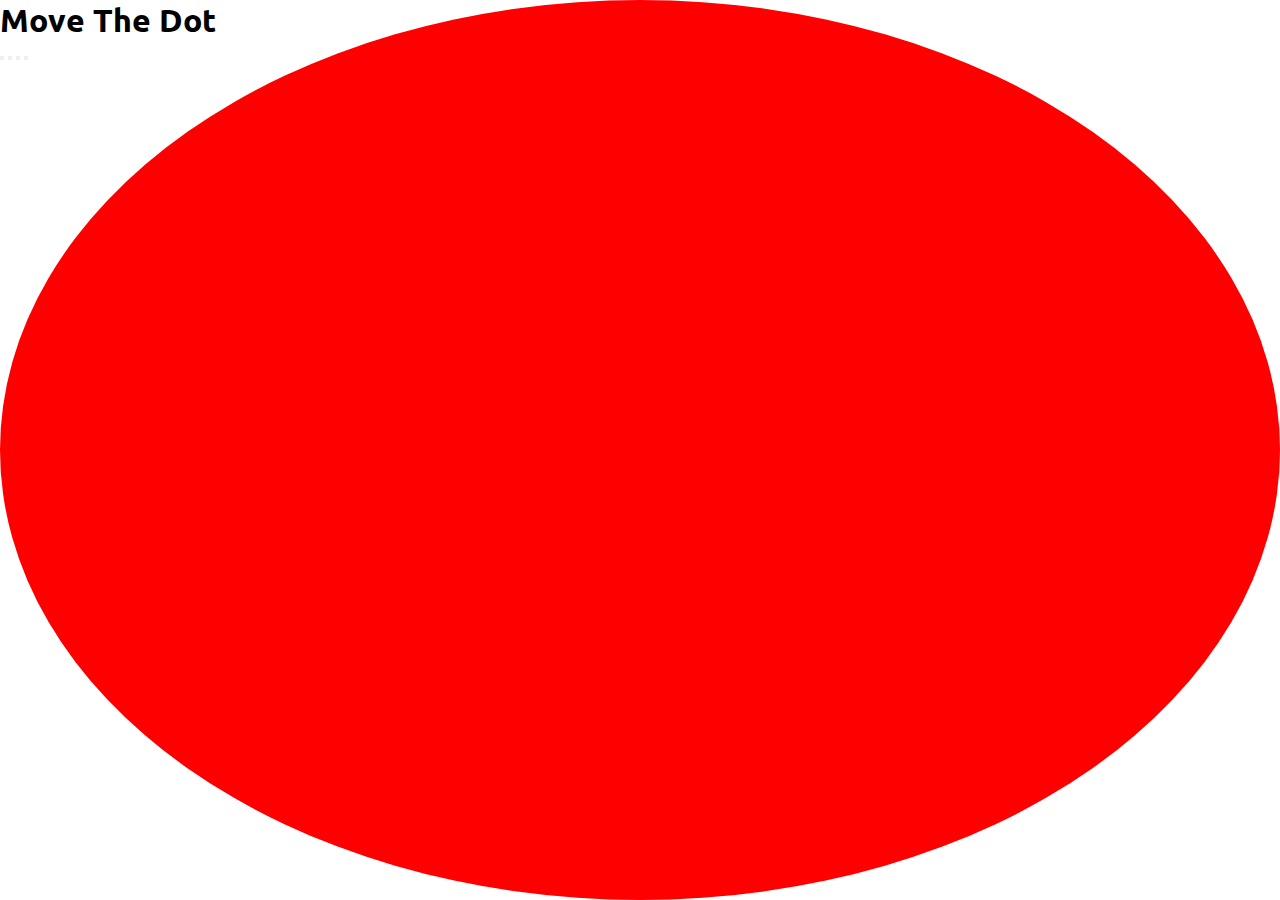
<file: index.htm>
<!DOCTYPE html>
<html lang="en">
<head>
    <meta charset="UTF-8">
    <meta http-equiv="X-UA-Compatible" content="IE=edge">
    <meta name="viewport" content="width=device-width, initial-scale=1.0">
    <link rel="stylesheet" href="https://use.fontawesome.com/releases/v5.15.2/css/all.css" integrity="sha384-vSIIfh2YWi9wW0r9iZe7RJPrKwp6bG+s9QZMoITbCckVJqGCCRhc+ccxNcdpHuYu" crossorigin="anonymous">
    <link rel="stylesheet" href="styles.css">
    <title>Move the Dot</title>
</head>
<body>
    <div class="container">
        <h1>Move The Dot</h1>
        <div class="circle" id="circle"></div>
        <div class="move-btns">
            <button id="left"><i class="fas fa-chevron-left"></i></button>
            <button id="up"><i class="fas fa-chevron-up"></i></button>
            <button id="down"><i class="fas fa-chevron-down"></i></button>
            <button id="right"><i class="fas fa-chevron-right"></i></button>
        </div>
    </div>
    <script src="app.js"></script>
</body>
</file>
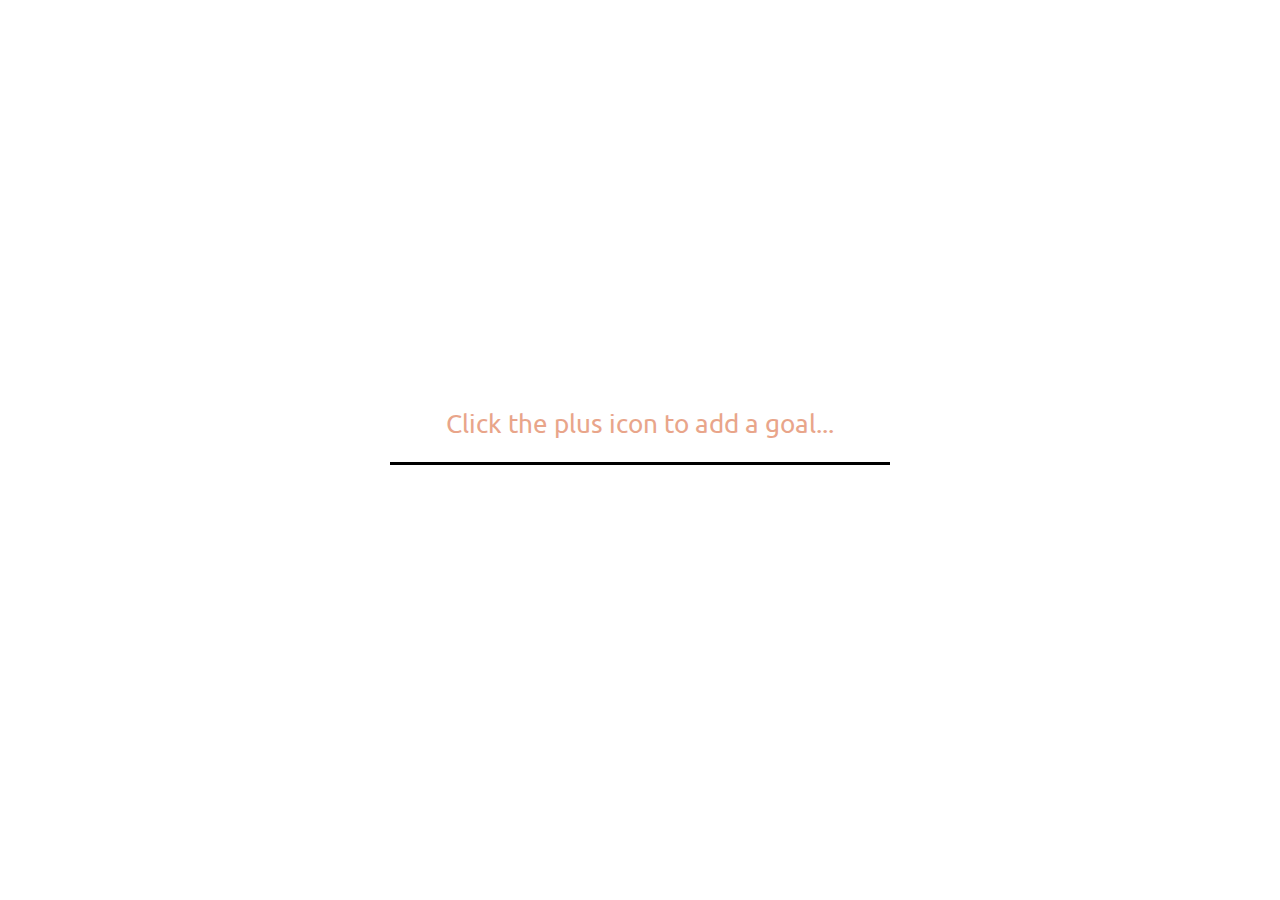
<file: index.html>
<!DOCTYPE html>
<html lang="en">
<head>
    <meta charset="UTF-8">
    <meta http-equiv="X-UA-Compatible" content="IE=edge">
    <meta name="viewport" content="width=device-width, initial-scale=1.0">
    <link rel="stylesheet" href="https://use.fontawesome.com/releases/v5.15.2/css/all.css" integrity="sha384-vSIIfh2YWi9wW0r9iZe7RJPrKwp6bG+s9QZMoITbCckVJqGCCRhc+ccxNcdpHuYu" crossorigin="anonymous">
    <link rel="stylesheet" href="styles.css">
    <title>Target Todos</title>
</head>
<body>
    <header>
        <div class="color-theme">
            <i class="fas fa-palette icon color-icon"></i>
            <div class="color-pallete hide">
                <ul class="color-list">
                    <li id="mainColorTheme"></li>
                    <li id="tanColorTheme"></li>
                    <li id="neonGreenTheme"></li>
                    <li id="mixedColorTheme"></li>
                </ul>
            </div>
        </div>
        <div class="addItem"><i class="fas fa-plus icon plus-btn"></i></div>
    </header>
        <div class="task-template-container box">
            <form class="submitGoal">
                <div class="goalEntry user-input">
                    <span role="textbox" class="goal input" placeholder="Your Goal" contenteditable></span>
                    <h6 class="task-prompt">GOAL</h6>
                </div>
                <br> 

                <div class="subgoalEntry user-input">
                    <span role="textbox" class="subgoal input" placeholder="Your Subgoal (optional)" contenteditable></span>
                    <h6 class="task-prompt">SUBGOAL</h6>
                </div>
                <br>

                <div class="commentEntry user-input">
                    <span role="textbox" class="comments input" placeholder="Comments (optional)" contenteditable></span></input>
                    <h6 class="task-prompt">COMMENTS</h6>
                </div>
                <br>

                <button type="submit" class="save-btn">Save</button>
            </form>
        </div>
    </div>
    <div class="target-container remove">
        <div class="circle1"></div>
        <div class="circle2"></div>
        <div class="circle3"></div>
    </div>

    <div class="todoInfo-container remove">
        <form class="editForm">
            <div class="todoInfo box">
                <div class="showGoal item">
                    <h6 class="goalHeading">Goal</h6>
                    <span class="displayGoal editContent goal"></span>
                </div>
                <div class="showSubgoal item">
                    <h6 class="subgoalHeading">Subgoal</h6>
                    <span class="displaySubgoal editContent subgoal"></span>
                </div>
                <div class="showComment item">
                    <h6 class="commentHeading">Comment</h6>
                    <span class="displayComment editContent comment"></span>
                </div>
                <div class="edit-complete">
                    <img src="icons/check.svg" class="icon check icon-hide" alt="complete"></img>
                    <img src="icons/edit.svg" class="icon edit icon-hide" alt="edit"></img>
                </div>            
                <button type="submit" class="submitEdit-btn save-btn">Save</button>
            </div>
        </form>
    </div>

    <div class="text-container">
        <div class="showTodoItem">
            <div class="todoItem emptyTaskText"></div>
            <a href="#listContainer" class="scrollToList"><i class="far fa-list-alt icon list"></i></a>  
            <div class="underline"></div>
            <div class="completedItemsContainer box hide" id="listContainer">
                <ul class="completedListMain"></ul>
            </div>  
        </div>
    </div>

    <script src="app.js"></script>
</body>
</html>
</file>
<file: styles.css>
@import url('https://fonts.googleapis.com/css2?family=Oswald:wght@300;400&family=Ubuntu:wght@300;400;500&display=swap');

:root{
    --background-color: white;
    --box-color: white;
    --main-color: red;
    --secondary-color: rgb(224, 127, 89);
    --third-color: #ddd;
    --font-color: black;
}

* {
    margin: 0;
    padding: 0;
    box-sizing: border-box;
    font-family: 'Ubuntu', 'Oswald', sans-serif;
    scroll-behavior: smooth;
}

body {
    min-height: 100vh;
    color: var(--font-color);
    background-color: var(--background-color);
}

header {
    position: relative;
    height: 10px;
}

header div {
    margin: 15px;
    display: inline-block;
}

.addItem {
    float: right;
}

.icon {
    font-size: 20px;
    color: var(--secondary-color);
    cursor: pointer;
}

.target-container {
    position: relative;
    right: 0;
    display: inline-block;
    text-align: center;
    height: 300px;
    max-width: 100%;
    width: 100vw;
    margin: 30px 0;
}

.circle {
    position: absolute;
    border-radius: 50%;
    margin: auto;
    right: 0;
    left: 0;
    top: 0;
    bottom: 0;
    cursor: pointer;
    z-index: 1;
}

.circle:nth-child(even) {
    background-color: var(--main-color);
}

.circle:nth-child(odd) {
    background-color: var(--third-color);
}

.showTodoItem {
    text-align: center;
    font-size: 1.6em;
    color: var(--font-color);
    width: 500px;
    margin: 15px auto;
}

.underline {
    display: inline-block;
    height: 3px;
    width: 100%;
    background-color: var(--font-color);
}

.hide {
    visibility: hidden;
}

.color-theme i {
    position: absolute;
    padding: 0;
    z-index: 2;
    transition: all .5s;
}

.color-pallete {
    height: 32px;
    width: auto;
    margin: -6px 0 0 -9px;
    background-color: var(--box-color);
    border-radius: 40px;
    transition: all .5s;
}

#mainColorTheme {
    background-color: red;
}

#tanColorTheme {
    background-color: #AA8C77;
}

#neonGreenTheme {
    background-color: rgb(0, 145, 0);
}

#mixedColorTheme {
    background-color: #bb2321;
}

.color-list {
    margin-top: 3px;
    display: flex;
    justify-content: space-around;
    align-items: center;
}

.color-list:first-child {
    margin-left: 45px;
}

.color-list:last-child {
    margin-right: 9px;
}

.color-list li {
    border-radius: 50%;
    height: 26px;
    width: 28px;
    margin: 0 7px;
    list-style-type: none;
    background-color: var(--background-color);
    cursor: pointer;
}

.showTodoItem *:not(.underline) {
    display: inline;
}

.showTodoItem .icon {
    float: right;
    margin-bottom: -3px;
}

.showTodoItem {
    position: relative;
}

/*task template*/
.task-template-container {
    display: none;
    position: absolute;
    float: right;
    max-width: 250px;
    right: 40px;
    top: 70px;
    padding: 20px 20px;
    box-shadow: 2px 2px 5px var(--third-color);
    background-color: var(--secondary-color);
    border-radius: 20px;
    text-align: center;
    z-index: 100000;
    animation: flipDown .4s ease;
    transform-origin: 50% 1%;
}

span.input {
    display: block;
    outline: none;
    min-width: 190px;
    max-width: 190px;
    text-align: left;
    height: 1rem;
    border-bottom: 2px solid black;
    transition: all .3s;
}

.task-prompt {
    float: right;
    color: var(--font-color)
}

.user-input {
    margin: 10px 0;
}

.task-template-underline {
    width: 200px;
    height: 2px;
    background-color: var(--secondary-color);
    transition: all .3s;
}

.save-btn {
    display: inline-block;
    margin: 0 auto;
    padding: 5px 8px;
    border-radius: 5px;
    border: none;
    outline: none;
    color: var(--box-color);
    background-color: var(--main-color);
    font-family: 'Ubuntu', sans-serif;
    font-weight: 500;
    cursor: pointer;
}

input.subgoal.input {
    display: inline;
}

.addSubgoal {
    display: inline;
    height: 15px;
    width: 15px;
}

li {
    list-style-type: circle;
}

.emptyTaskText {
    opacity: .7;
} 

.todoItem{
    transition: all .3s ease;
    color: var(--secondary-color)
}

/*todo info */
.todoInfo-container {
    display: flex;
    justify-content: center;
    align-items: flex-start;
    max-width: 300px;
    margin: 0 auto;
}

.todoInfo {
    padding: 15px;
    max-width: 300px;
    display: none;
    opacity: 0;
    flex-direction: column;
    justify-content: flex-start;
    text-align: left;
    box-shadow: 2px 2px 7px var(--third-color);
    border-radius: 20px;
}

.edit-complete {
    align-self: flex-end;
}

.edit, .check {
    height: 15px;
    width: 15px;
    margin: 0 4px;
}

.submitEdit-btn {
    margin-top: 10px;
    display: none;
}

.editContent {
    display: block;
    outline: none;
    transition: all .3s;
}

.item {
    margin: 10px;
}

.showGoal {
    padding: 0;
}

.showComment {
    margin-bottom: 20px;
}

.icon.list {
    transform: scale(0);
    color: var(--third-color);
}

.box {
    background-color: var(--box-color);
}
/*completed items*/
.completedItemsContainer {
    position: absolute;
    width: fit-content;
    max-width: 250px;
    padding: 15px;
    border-radius: 20px;
    box-shadow: 2px 2px 6px var(--third-color);
    left: 110%;
    text-align: left;
    color: var(--font-color);
}

.completedListMain li {
    display: list-item;
    margin-left: 1rem;
    font-size: 20px;
    cursor: pointer;
}

.completedListMain {
    display: list-item;
}

.completedGoal {
    display: list-item;
    list-style-type: circle;
}

.completedListNested li {
    margin-left: 2.7rem;
    padding-top: none;
    list-style-type: disc;
}

.completedListNested {
    max-height: 8rem;
}

/*animation classes*/
.growingAnimation {
    animation: grow .4s ease-in-out forwards;
    transform-origin: 1% 50%;
    opacity: 0;
}

.shrinkingAnimation {
    animation: shrink .4s ease-in forwards;
    transform-origin: 1% 50%;
}

.rotate-plus-forward {
    animation: plusRotateForward .4s ease-in-out forwards;
}

.rotate-plus-back {
    animation: plusRotateBack .3s ease-in-out forwards;
}

.template-exit-anim {
    animation: flipUp .3s ease forwards;
    transform-origin: 50% 100%;
}

.disappear-anim {
    animation: shrinkDown .2s forwards;
}

.scaleUp {
    animation: scaleUp .15s forwards;
}

.fadeDown {
    animation: fadeDown .2s forwards;
}

.fadeUp {
    animation: fadeUp .2s forwards;
}

.listAppear {
    animation: scaleUp .2s forwards .3s;
}

/*scrollbar*/
body::-webkit-scrollbar {
    width: 6px;
}

body::-webkit-scrollbar-thumb {
   background: var(--third-color); 
   border-radius: 7px;
   transition: all .4s;
}
body::-webkit-scrollbar-thumb:hover {
   background: var(--secondary-color); 
}

body::-webkit-scrollbar-track {
    background: var(--background-color);
}

/*keyframes*/
@keyframes grow {
    0%{opacity: 0; width: 30px;}
    25% {opacity: 1; width: 30px}
    100% {width: 100%; opacity: 1;}
}

@keyframes shrink {
    0%{width: 100%;}
    75% {width: 50px; opacity: .5}
    100% {width: 45px; opacity: 0;}
}

@keyframes shrinkDown {
    100% {transform: rotateY(90deg);}
}

@keyframes plusRotateForward {
    100% {transform: rotateZ(135deg);}
}

@keyframes plusRotateBack {
    0% {transform: rotateZ(135deg);}
    100% {transform: rotateZ(270deg);}
}

@keyframes flipDown {
    0% {display: block; transform: rotateX(90deg);}
    100% {display: block; transform: rotateX(0deg);}
}

@keyframes flipUp {
    0% {display: block; transform: rotateX(0deg);}
    100% {display: none; transform: rotateX(90deg);}
}

@keyframes scaleUp {
    0% {transform: scale(0); opacity: 1;}
    75% {transform: scale(1.2);}
    100% {transform: scale(1); opacity: 1;}
}

@keyframes fadeDown {
    0% {transform: translateY(0); opacity: 1;}
    100% {transform: translateY(20px); opacity: 0;}
}

@keyframes fadeUp {
    0% {transform: translateY(0); opacity: 0;}
    100% {transform: translateY(-10px); opacity: 1;}
}

@keyframes disperseOutwards {
    0% {
        transform: scale(1); 
        filter: blur(0); 
        opacity: 1
    }
    100% {
        transform: scale(1.2); 
        filter: blur(10px); 
        opacity: 0
    }
}

/*media queries*/ 
@media screen and (max-width: 768px) {
    .task-template-container {
        max-width: 170px;
    }
    
    span.input {
        width: 80%;
        max-width: 120px;
        min-width: 120px;
    }

    .completedItemsContainer {
        margin: 0 auto;
        width: fit-content;
        left: 0;
        right: 0;
        top: 90px;
        text-align: left;
    }
}
</file>
